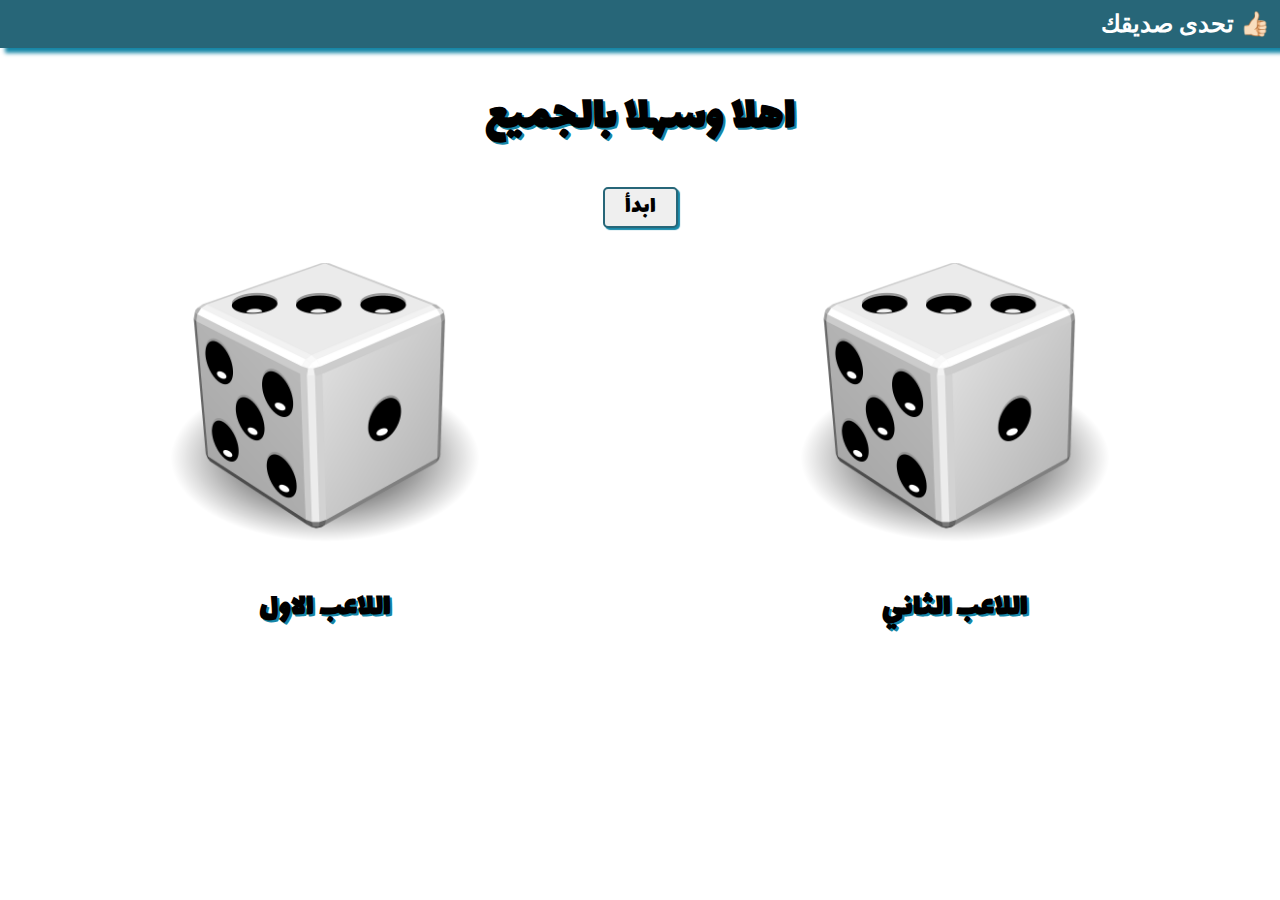
<file: index.html>
<!DOCTYPE html>
<html lang="en" dir="ltr">
  <head>
    <meta charset="utf-8">
    <meta name="viewport" content="width=device-width, initial-scale=1.0">
    <title>المشروع الاول</title>
    <link rel="stylesheet" href="CSS/index.css">
    <link rel="preconnect" href="https://fonts.gstatic.com">
    <link href="https://fonts.googleapis.com/css2?family=Lalezar&display=swap" rel="stylesheet">
  </head>
  <body>
    <div class="nav">
      <p class="navP">تحدى صديقك 👍🏻</p>
    </div>
    <div class="base">
      <h1 class="baseH1">اهلا وسهلا بالجميع</h1>
      <button type="button" class="baseBN">ابدأ</button>
    </div>
    <div class="work">
      <div class="workDiv">
        <img id="first" class="white" src="PHOTO/0.png" alt="1">
        <h1>اللاعب الاول</h1>
      </div>
      <div class="workDiv">
        <img id="second" class="white" src="PHOTO/0.png" alt="2">
        <h1>اللاعب الثاني</h1>
      </div>
    </div>
    <script src="https://ajax.googleapis.com/ajax/libs/jquery/3.6.0/jquery.min.js"></script>
    <script src="JS/index.js" charset="utf-8"></script>
  </body>
</html>
</file>
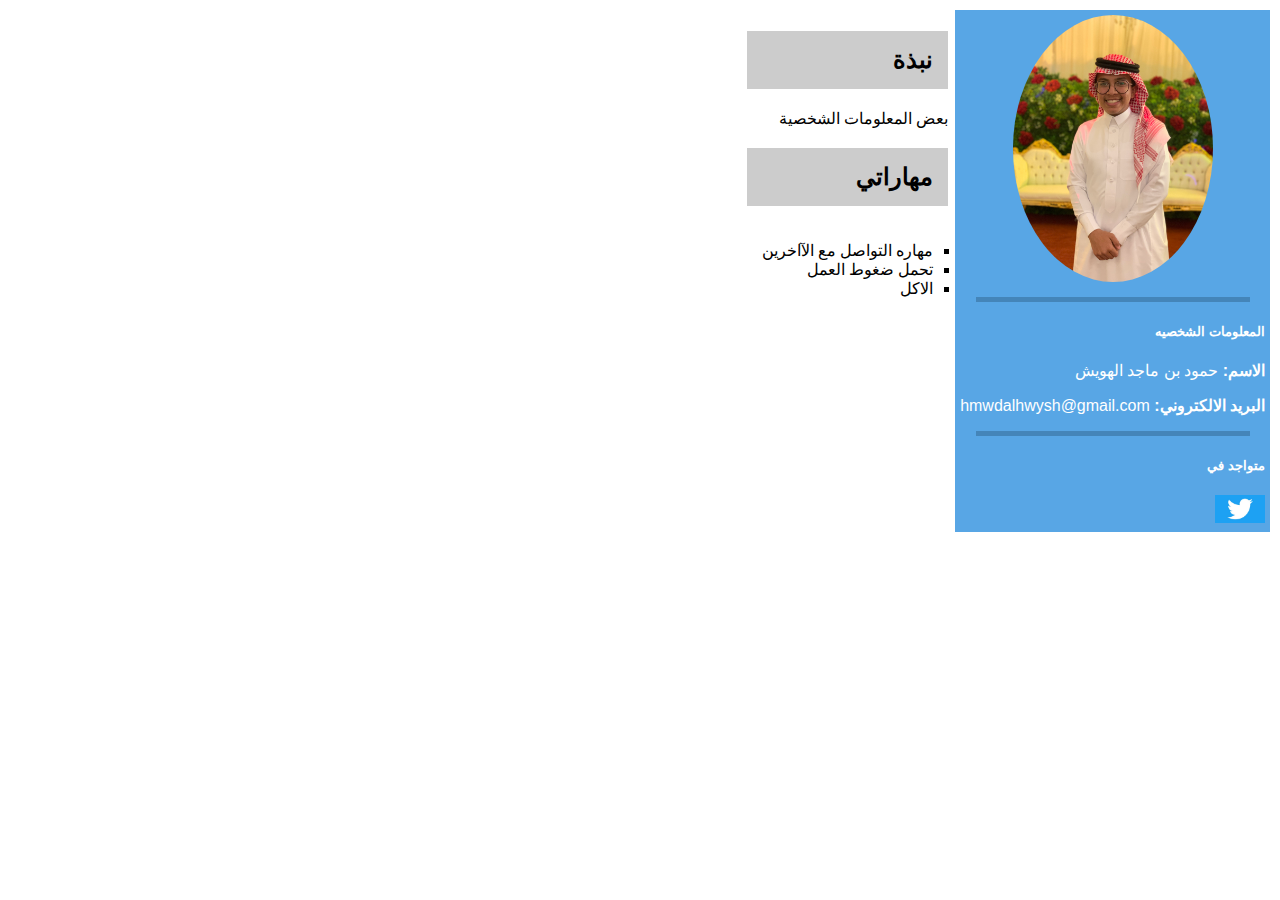
<file: موقع شخصي.HTML>
<!DOCTYPE html>
<html lang="ar" >
  <head>

    <meta charset="utf-8">
    <title>صفحة شخصية</title>
    <link rel="stylesheet" href="style.css">
  </head>
  <body>
    <div class="container" dir="rtl">
      <table class="table-container">
        <tr>
          <td class="right-side">
          <div class="avatar">
          <img src="IMG_1178.jpg" alt="صوره شخصيه"  width="200">
          </div>
          <div class="divider"></div>

          <h5>المعلومات الشخصيه</h5>
<p><b>الاسم: </b>حمود بن ماجد الهويش </p>
<p><b>البريد الالكتروني: </b>hmwdalhwysh@gmail.com</p>


<div class="divider"></div>
<h5>متواجد في</h5>
<a href="https://twitter.com/28llllx">
   <img src="_109625646_twitter_logo_whiteonblue.png" alt="تويتر" width="50"></a>

    </td>

          <td class="left-side">
          <h2>نبذة</h2>
<p>بعض المعلومات الشخصية</p>
<h2>مهاراتي</h2>
<p>
  <ul>
    <li>مهاره التواصل مع الآاخرين</li>
    <li>تحمل ضغوط العمل </li>
    <li>الاكل </li>
    
  </ul>
</p>
</td>
        </tr>
      </table>
  </div>

  </body>
</html>
</file>
<file: CSS/index.css>
body {
  margin: 0;
}
.nav {
  color: white;
  background-color: #276678;
  box-shadow: 5px 5px 4px #1687a7;
}
.navP {
  margin: 0;
  padding: 10px;
  text-align: right;
  font-weight: bold;
  font-size: 1.5rem;
  font-family: 'Courgette', cursive;
}
.base {
  text-align: center;
  padding-bottom: 10px;
}
.baseH1 {
  font-family: 'Lalezar', cursive;
  font-size: 3rem;
  text-shadow: 2px 2px #1687a7;
}
.baseBN {
  font-family: 'Lalezar', cursive;
  font-size: 1.5rem;
  padding: 0px 20px;
  cursor: pointer;
  border-style: solid;
  border-color: #276678;
  border-radius: 5px;
  box-shadow: 2px 2px 1px #1687a7;
  text-align: center;
  text-decoration: none;
  transition-duration: 0.4s;
}
.baseBN:hover {
  background-color: #276678;
  color: white;
}
.work {
  font-family: 'Lalezar', cursive;
  padding: 10px;
  text-align: center;
  display: flex;
}
.workDiv {
  margin: auto;
  padding: 5px;
  width: 50%;
}
.white {
  width: 50%;
  height: 60%;
  border-style: solid;
  border-color: white;
  border-radius: 10px;
  border-width: 10px;
}
.green {
  border-color: #276678;
}
.red {
  border-color: red;
}

h1 {
  font-family: 'Lalezar', cursive;
  text-shadow: 2px 2px #1687a7;
}
@media screen and (max-width: 700px) {
  .work {
    display:block;
  }
  .workDiv {
    width: 90%;
  }
}
</file>
<file: style.css>
.left-side{
  padding-left:5px;
  padding-right:5px;
  vertical-align: top;
}
.left-side h2 {
  background-color: #ccc;
  padding:15px;
}
.left-side ul {
  list-style:square;
  padding:15px
}
.right-side {
background-color: #58A6E5;
width:270;
color: white;
font-family: Arial ,serif;
padding:5px;

}
.divider{
  background-color:#4485b9;
  height:5px;
  width:90%;
  margin:15px
}
.avatar img{
margin:0 auto;
display:block;
border-radius:50%;
}
</file>
